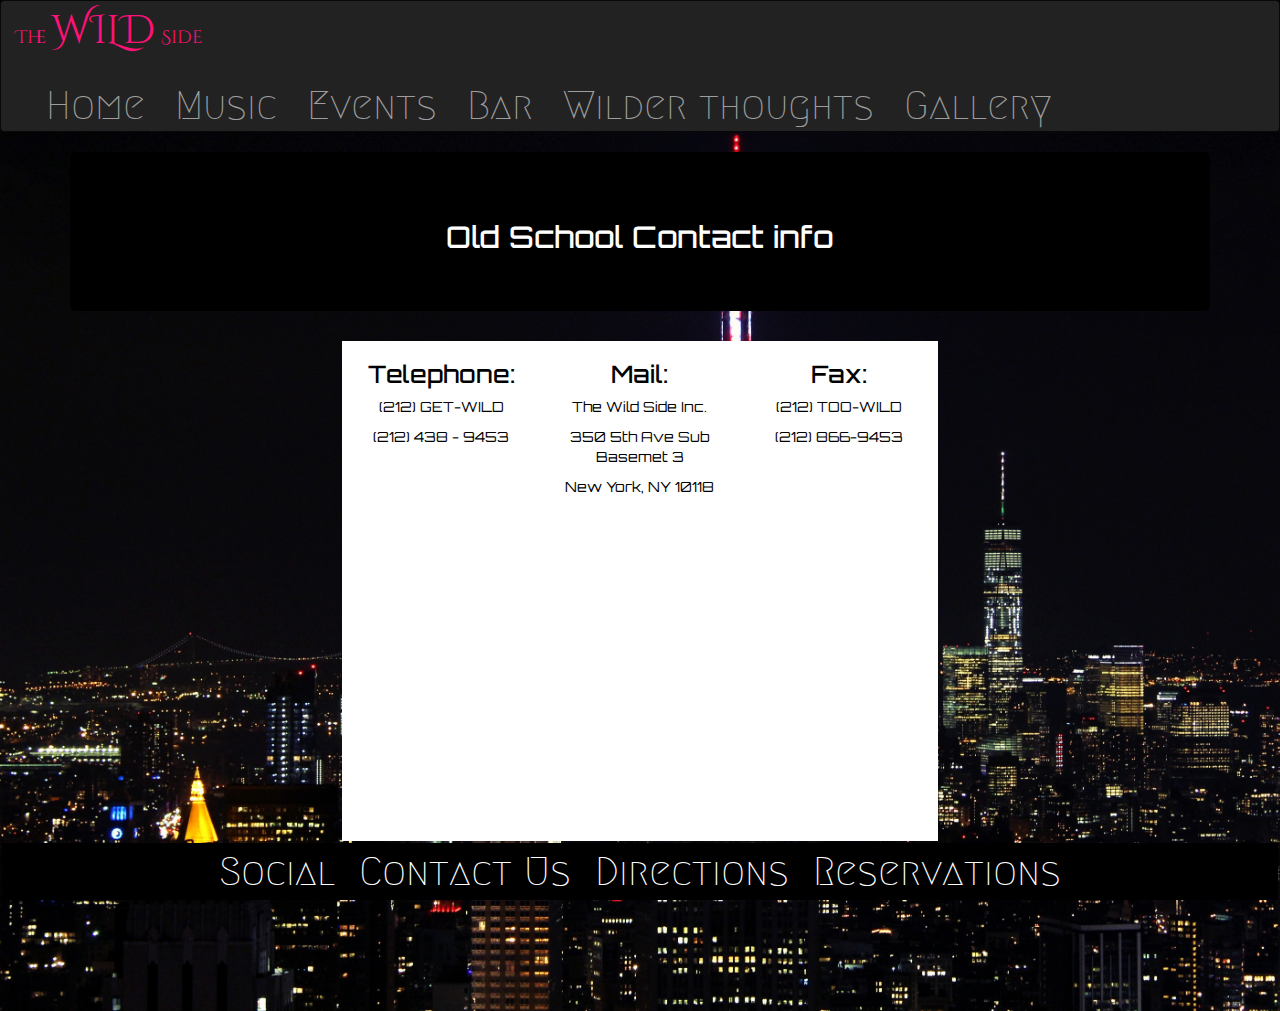
<file: contact.html>
<!DOCTYPE html>
<html>
<head>
	<title>The WILD SIDE | Contact</title>
		<link rel="stylesheet" href="https://maxcdn.bootstrapcdn.com/bootstrap/3.3.7/css/bootstrap.min.css" integrity="sha384-BVYiiSIFeK1dGmJRAkycuHAHRg32OmUcww7on3RYdg4Va+PmSTsz/K68vbdEjh4u" crossorigin="anonymous">
		<link href="https://fonts.googleapis.com/css?family=Cinzel+Decorative|Megrim|Orbitron:700" rel="stylesheet">
		<link rel="stylesheet" type="text/css" href="css/styles.css">
</head>
<body class="bck background">
	<nav class="navbar navbar-inverse">
		<div class="container-fluid">
			<div class="navbar-header">
      			<button type="button" class="navbar-toggle collapsed" data-toggle="collapse" data-target="#bs-example-navbar-collapse-1" aria-expanded="false">
      				<span class="sr-only">Toggle navigation</span>
        			<span class="icon-bar"></span>
        			<span class="icon-bar"></span>
        			<span class="icon-bar"></span>
      			</button>
      			<h1 class="logo" ><a href="index.html" class="navbar-brand normal">The <span>WILD</span> Side</a></h1>
    		</div>
			<div class="collapse navbar-collapse" id="bs-example-navbar-collapse-1">		
			<ul class="nav navbar-nav">
				<li><a href="index.html">Home</a></li>
				<li><a href="music.html">Music</a></li>
				<li><a href="events.html">Events</a></li>
				<li><a href="bar.html">Bar</a></li>
				<li><a href="wilder.html">Wilder thoughts</a></li>
				<li><a href="Gallery.html">Gallery</a></li>
			</ul>
		</div>
	</nav>

	<div class="container">
		<div class="jumbotron">
	    	<h2>Old School Contact info</h2>
	    </div>
	    
	    <div class="row flex">
	        <div class="content">
		        <div class="col-lg-4 col-sm-6 col-xs-12 ">
		        	<div>
		        		<h3>Telephone:</h3> 
		        		<p>(212) GET-WILD</p>
		        		<p>(212) 438 - 9453</p>
		        	</div>
		        </div>
		        
		        <div class="col-lg-4 col-sm-6 col-xs-12 ">
		        	<div >
		        		<h3>Mail:</h3>
		        		<p>The Wild Side Inc.</p>
		        		<p>350 5th Ave Sub Basemet 3</p>
		        		<p>New York, NY 10118</p>
		        	</div>
		        </div>
		       
		        <div class="col-lg-4 col-sm-6 col-xs-12 ">
		        	<div>
		        		<h3>Fax:</h3>
		        		<p>(212) TOO-WILD</p>
		        		<p>(212) 866-9453</p>	        		
		        	</div>
		        </div>
		    </div>
	    </div><!-- ends row -->
	
	<footer class="footer navbar-fixed-bottom">
		<ul>
			<li><a href="social.html">Social</a></li> 
			<li><a href="contact.html">Contact Us</a></li>
			<li><a href="directions.html">Directions</a></li>
			<li><a href="Reservations.html">Reservations</a></li>
		</ul>
	</footer>

<script
  src="https://code.jquery.com/jquery-3.2.1.min.js"
  integrity="sha256-hwg4gsxgFZhOsEEamdOYGBf13FyQuiTwlAQgxVSNgt4="
  crossorigin="anonymous"></script>
  <script type="text/javascript" src="https://maxcdn.bootstrapcdn.com/bootstrap/3.3.7/js/bootstrap.min.js"></script>
</body>
</html>
</file>
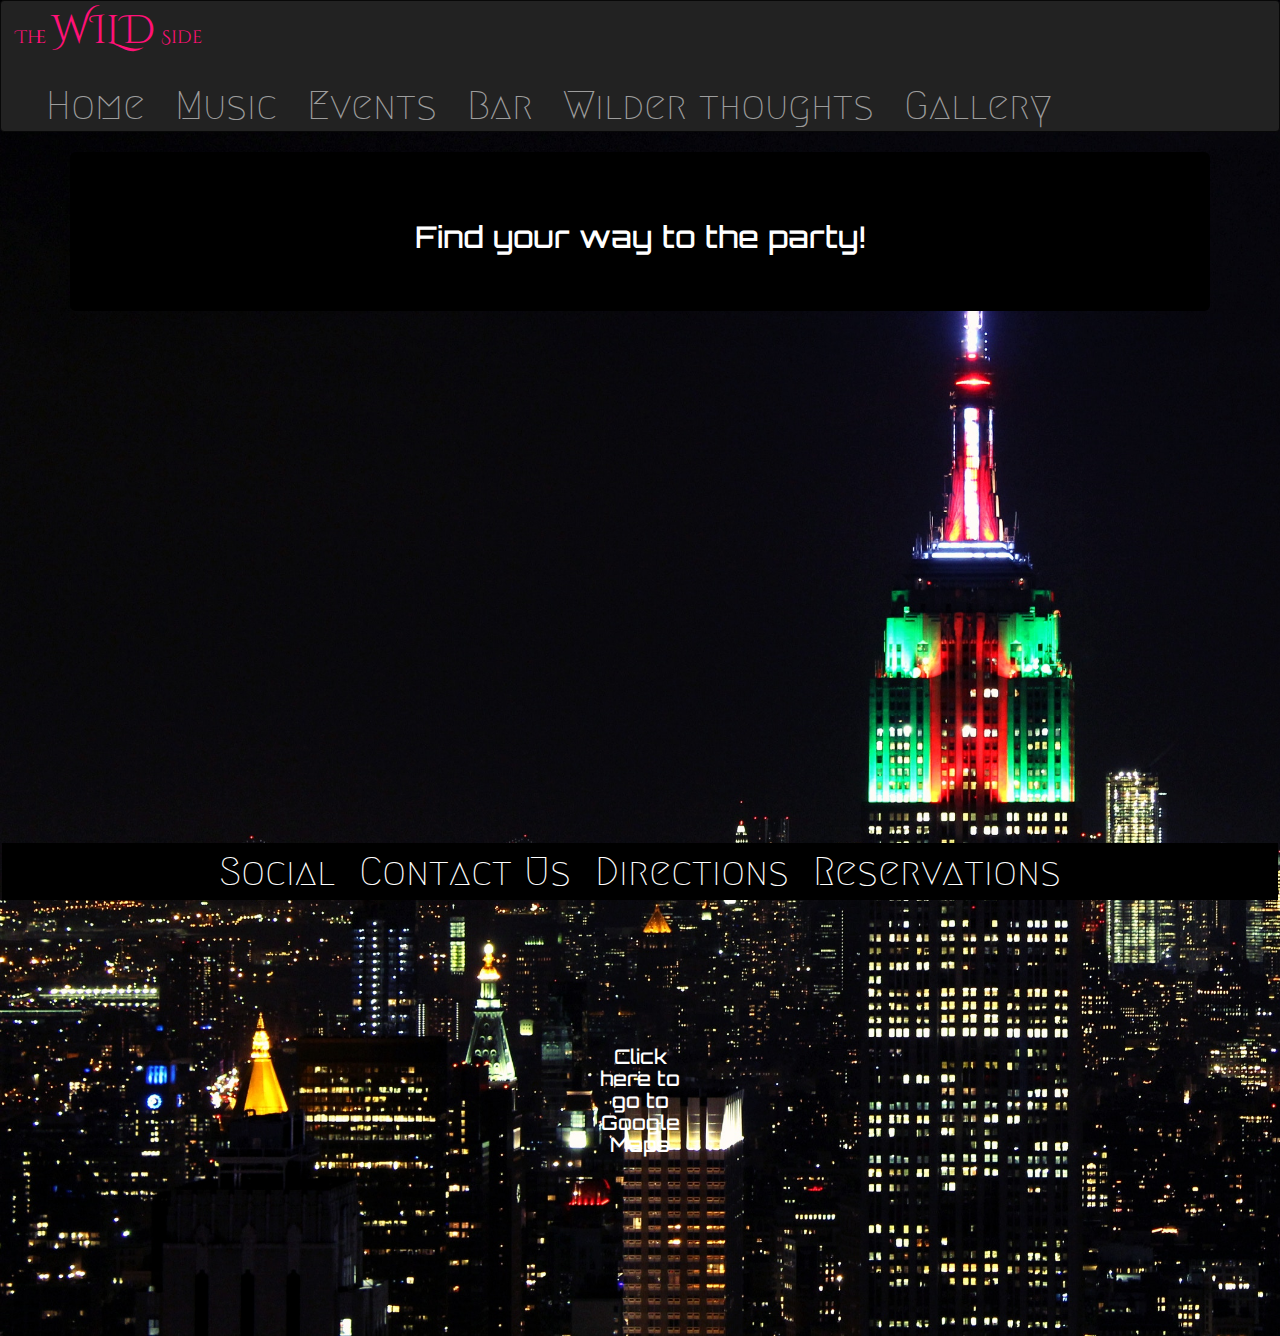
<file: directions.html>
<!DOCTYPE html>
<html>
<head>
	<title>The WILD SIDE | Directions</title>
		<link rel="stylesheet" href="https://maxcdn.bootstrapcdn.com/bootstrap/3.3.7/css/bootstrap.min.css" integrity="sha384-BVYiiSIFeK1dGmJRAkycuHAHRg32OmUcww7on3RYdg4Va+PmSTsz/K68vbdEjh4u" crossorigin="anonymous">
		<link href="https://fonts.googleapis.com/css?family=Cinzel+Decorative|Megrim|Orbitron:700" rel="stylesheet">
		<link rel="stylesheet" type="text/css" href="css/styles.css">
</head>
<body class="bck background">
	<nav class="navbar navbar-inverse">
		<div class="container-fluid">
			<div class="navbar-header">
      			<button type="button" class="navbar-toggle collapsed" data-toggle="collapse" data-target="#bs-example-navbar-collapse-1" aria-expanded="false">
      				<span class="sr-only">Toggle navigation</span>
        			<span class="icon-bar"></span>
        			<span class="icon-bar"></span>
        			<span class="icon-bar"></span>
      			</button>
      			<h1 class="logo" ><a href="index.html" class="navbar-brand normal">The <span>WILD</span> Side</a></h1>
    		</div>
			<div class="collapse navbar-collapse" id="bs-example-navbar-collapse-1">		
			<ul class="nav navbar-nav">
				<li><a href="index.html">Home</a></li>
				<li><a href="music.html">Music</a></li>
				<li><a href="events.html">Events</a></li>
				<li><a href="bar.html">Bar</a></li>
				<li><a href="wilder.html">Wilder thoughts</a></li>
				<li><a href="Gallery.html">Gallery</a></li>
			</ul>
		</div>
	</nav>

	<div class="container">
		<div class="jumbotron">
	    	<h2>Find your way to the party!</h2>
	    </div>
	    
	    <div class="row flex">
	        <div class="col-lg-12 col-sm-12 col-xs-12 frame">
	        	<iframe src="https://www.google.com/maps/embed?pb=!1m18!1m12!1m3!1d6045.271040724034!2d-73.9904545030927!3d40.74804492076489!2m3!1f0!2f0!3f0!3m2!1i1024!2i768!4f13.1!3m3!1m2!1s0x89c259a9b3117469%3A0xd134e199a405a163!2sEmpire+State+Building!5e0!3m2!1sen!2sus!4v1513187641803" width="800" height="600" frameborder="0" style="border:0" allowfullscreen></iframe>
	        </div>

	        <div class="col-lg-12 col-sm-12 col-xs-12 ">
	        	<div class="icon">
	        		<h3><a href="https://www.google.com/maps/place/Empire+State+Building/@40.7484405,-73.9878531,17z/data=!3m1!4b1!4m5!3m4!1s0x89c259a9b3117469:0xd134e199a405a163!8m2!3d40.7484405!4d-73.9856644" class="social">Click here to go to Google Maps</a></h3>
	        	</div>
	        </div>

	       
	    </div><!-- ends row -->
	<footer class="footer navbar-fixed-bottom">
		<ul>
			<li><a href="social.html">Social</a></li> 
			<li><a href="contact.html">Contact Us</a></li>
			<li><a href="directions.html">Directions</a></li>
			<li><a href="Reservations.html">Reservations</a></li>
		</ul>
	</footer>
<script
  src="https://code.jquery.com/jquery-3.2.1.min.js"
  integrity="sha256-hwg4gsxgFZhOsEEamdOYGBf13FyQuiTwlAQgxVSNgt4="
  crossorigin="anonymous"></script>
  <script type="text/javascript" src="https://maxcdn.bootstrapcdn.com/bootstrap/3.3.7/js/bootstrap.min.js"></script>
</body>
</html>
</file>
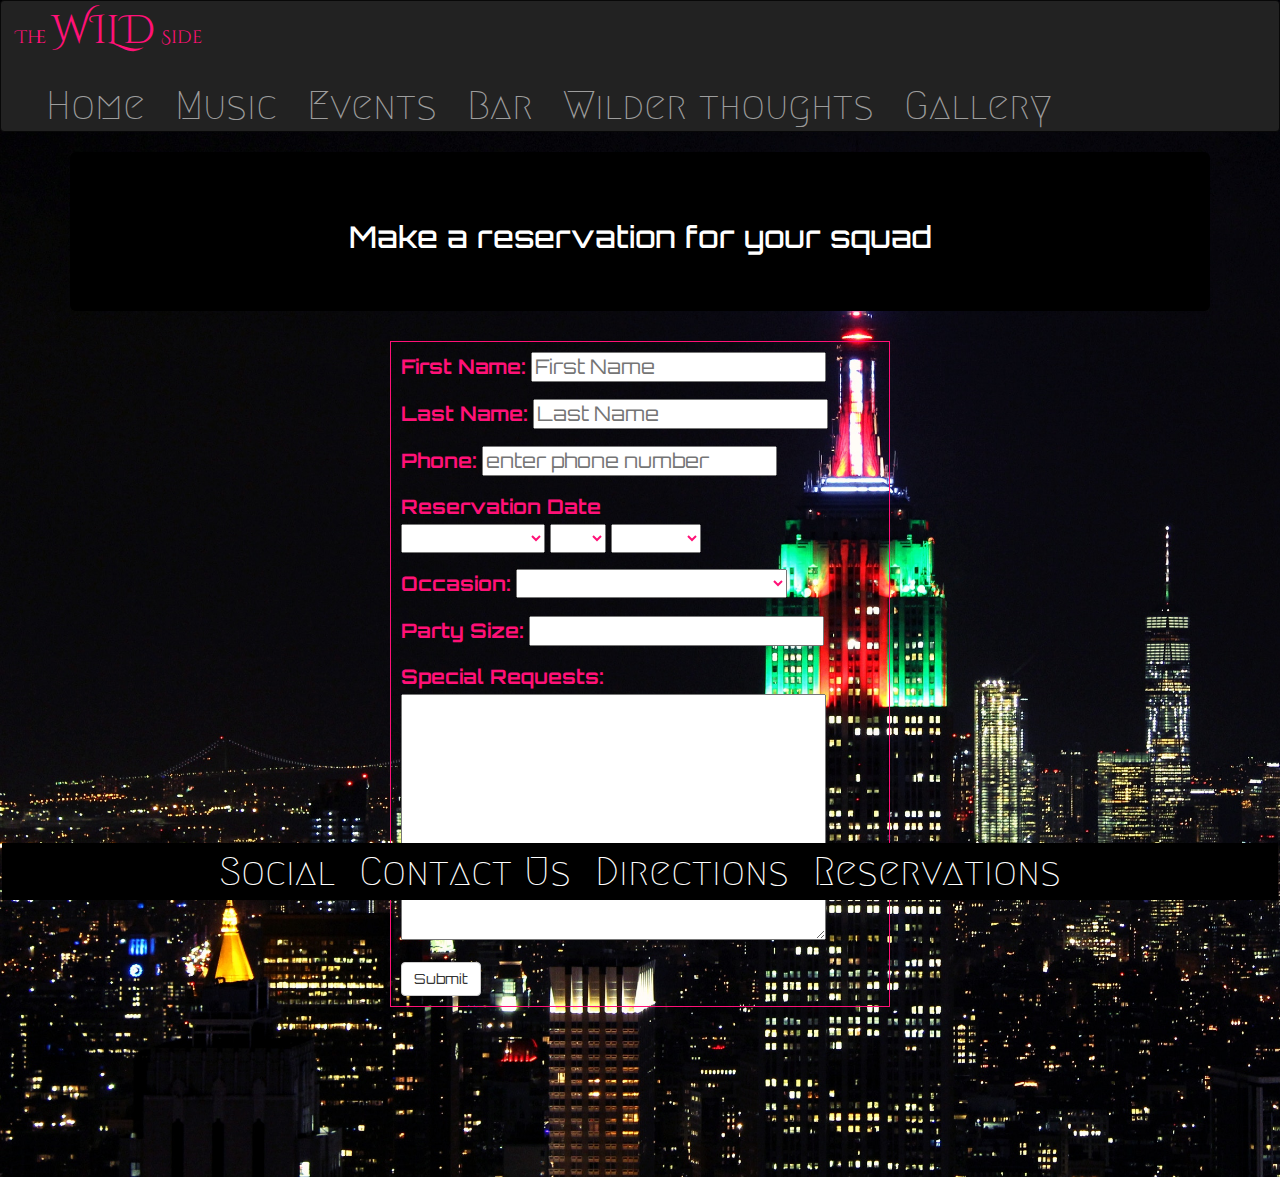
<file: reservations.html>
<!DOCTYPE html>
<html>
<head>
	<title>The WILD SIDE | Reservations </title>
		<link rel="stylesheet" href="https://maxcdn.bootstrapcdn.com/bootstrap/3.3.7/css/bootstrap.min.css" integrity="sha384-BVYiiSIFeK1dGmJRAkycuHAHRg32OmUcww7on3RYdg4Va+PmSTsz/K68vbdEjh4u" crossorigin="anonymous">
		<link href="https://fonts.googleapis.com/css?family=Cinzel+Decorative|Megrim|Orbitron:700" rel="stylesheet">
		<link rel="stylesheet" type="text/css" href="css/styles.css">
</head>
<body class="bck background">
	<nav class="navbar navbar-inverse">
		<div class="container-fluid">
			<div class="navbar-header">
      			<button type="button" class="navbar-toggle collapsed" data-toggle="collapse" data-target="#bs-example-navbar-collapse-1" aria-expanded="false">
      				<span class="sr-only">Toggle navigation</span>
        			<span class="icon-bar"></span>
        			<span class="icon-bar"></span>
        			<span class="icon-bar"></span>
      			</button>
      			<h1 class="logo" ><a href="index.html" class="navbar-brand normal">The <span>WILD</span> Side</a></h1>
    		</div>
			<div class="collapse navbar-collapse" id="bs-example-navbar-collapse-1">		
			<ul class="nav navbar-nav">
				<li><a href="index.html">Home</a></li>
				<li><a href="music.html">Music</a></li>
				<li><a href="events.html">Events</a></li>
				<li><a href="bar.html">Bar</a></li>
				<li><a href="wilder.html">Wilder thoughts</a></li>
				<li><a href="Gallery.html">Gallery</a></li>
			</ul>
		</div>
	</nav>

	<div class="container">
		<div class="jumbotron">
			<H2>Make a reservation for your squad</H2>
		</div>
		<div class="row">
	    	<div class="col-xs-12 ">
	        	<div class="reservation">
	        		<article>
	        			<div id="errorText"></div>
			        	<form action="results.html">
			        		<fieldset class="form-group">
			        			<label for="fname">First Name: </label>
			        			<input type="text" name="firstname" id="fname" placeholder="First Name" required>
			        		</fieldset>

			        		<fieldset class="form-group">
			        			<label for="lname">Last Name: </label>
			        			<input type="text" name="lastname" id="lname" placeholder="Last Name" required>
			        			<div class="errorMessage"></div>
			        		</fieldset>

			        		<fieldset class="form-group" required>
			        			<label for="phone">Phone:</label>
			        			<input type="number" name="phone" id="phone" placeholder="enter phone number" min="1111111111" required>
			        		</fieldset>

				        	<fieldset id="reservationDate" class="checks form-group">
					            <label>Reservation Date</label>
					            <div class="inline" id="reserveDate">
					               <select id="reserveMo" name="ReserveMonth" required>
					                  <option value="1">January</option>
					                  <option value="2">February</option>
					                  <option value="3">March</option>
					                  <option value="4">April</option>
					                  <option value="5">May</option>
					                  <option value="6">June</option>
					                  <option value="7">July</option>
					                  <option value="8">August</option>
					                  <option value="9">September</option>
					                  <option value="10">October</option>
					                  <option value="11">November</option>
					                  <option value="12">December</option>
					               </select>
					               <select id="reserveDy" name="ReserveDay" required="required">
					                  <option value="1">1</option>
					                  <option value="2">2</option>
					                  <option value="3">3</option>
					                  <option value="4">4</option>
					                  <option value="5">5</option>
					                  <option value="6">6</option>
					                  <option value="7">7</option>
					                  <option value="8">8</option>
					                  <option value="9">9</option>
					                  <option value="10">10</option>
					                  <option value="11">11</option>
					                  <option value="12">12</option>
					                  <option value="13">13</option>
					                  <option value="14">14</option>
					                  <option value="15">15</option>
					                  <option value="16">16</option>
					                  <option value="17">17</option>
					                  <option value="18">18</option>
					                  <option value="19">19</option>
					                  <option value="20">20</option>
					                  <option value="21">21</option>
					                  <option value="22">22</option>
					                  <option value="23">23</option>
					                  <option value="24">24</option>
					                  <option value="25">25</option>
					                  <option value="26">26</option>
					                  <option value="27">27</option>
					                  <option value="28">28</option>
					                  <option value="29">29</option>
					                  <option value="30">30</option>
					                  <option value="31">31</option>
					               </select>
					               <select id="reserveYr" name="Reserveyear" required="required">
					                  <option value="2017">2017</option>
					                  <option value="2018">2018</option>
					                  <option value="2019">2019</option>
					                  <option value="2020">2020</option>
					               </select>
					            </div>
					            <div class="errorMessage"></div>
					         </fieldset>
				        		
			        		
			        		<fieldset class="form-group">
				        		<label for="occasion">Occasion:</label>
				        		<select name="occasion" id="occasion" required>
			  						<option value="birthday">Birthday</option>
			  						<option value="holiday">Holiday</option>
			  						<option value="promotion">Job Promotion</option>
			  						<option value="anniversary">Anniversary</option>
			  						<option value="graduation">Graduation</option>
			  						<option value="marriage">Marriage/Engagement</option>
			  						<option value="wild">Wild Time</option> 
								</select>
							</fieldset>

							<div class="form-group">
								<label for="party-size" >Party Size:</label>
								<input type="number" name="party-size" id="party-size" min="1" required>
							</div>

							<div class="form-group">
							<label for="special-requests">Special Requests:</label>	
							<textarea name="special-requests" id="special-requests" rows="10" cols="30"></textarea>
							</div>

							<div class="errorMessage"></div>
							
							<button type="submit" class="btn btn-default">Submit</button>
			        	</form>
			        </article>	
	        	</div>
	        </div>	       	    
	    </div><!-- ends row -->
	<footer class="footer navbar-fixed-bottom">
		<ul>
			<li><a href="social.html">Social</a></li> 
			<li><a href="contact.html">Contact Us</a></li>
			<li><a href="directions.html">Directions</a></li>
			<li><a href="Reservations.html">Reservations</a></li>
		</ul>
	</footer>
<script
  src="https://code.jquery.com/jquery-3.2.1.min.js"
  integrity="sha256-hwg4gsxgFZhOsEEamdOYGBf13FyQuiTwlAQgxVSNgt4="
  crossorigin="anonymous"></script>
  <script type="text/javascript" src="https://maxcdn.bootstrapcdn.com/bootstrap/3.3.7/js/bootstrap.min.js"></script>
  <script type="text/javascript" src="wild.js"></script>
 </body>
</html>
</file>
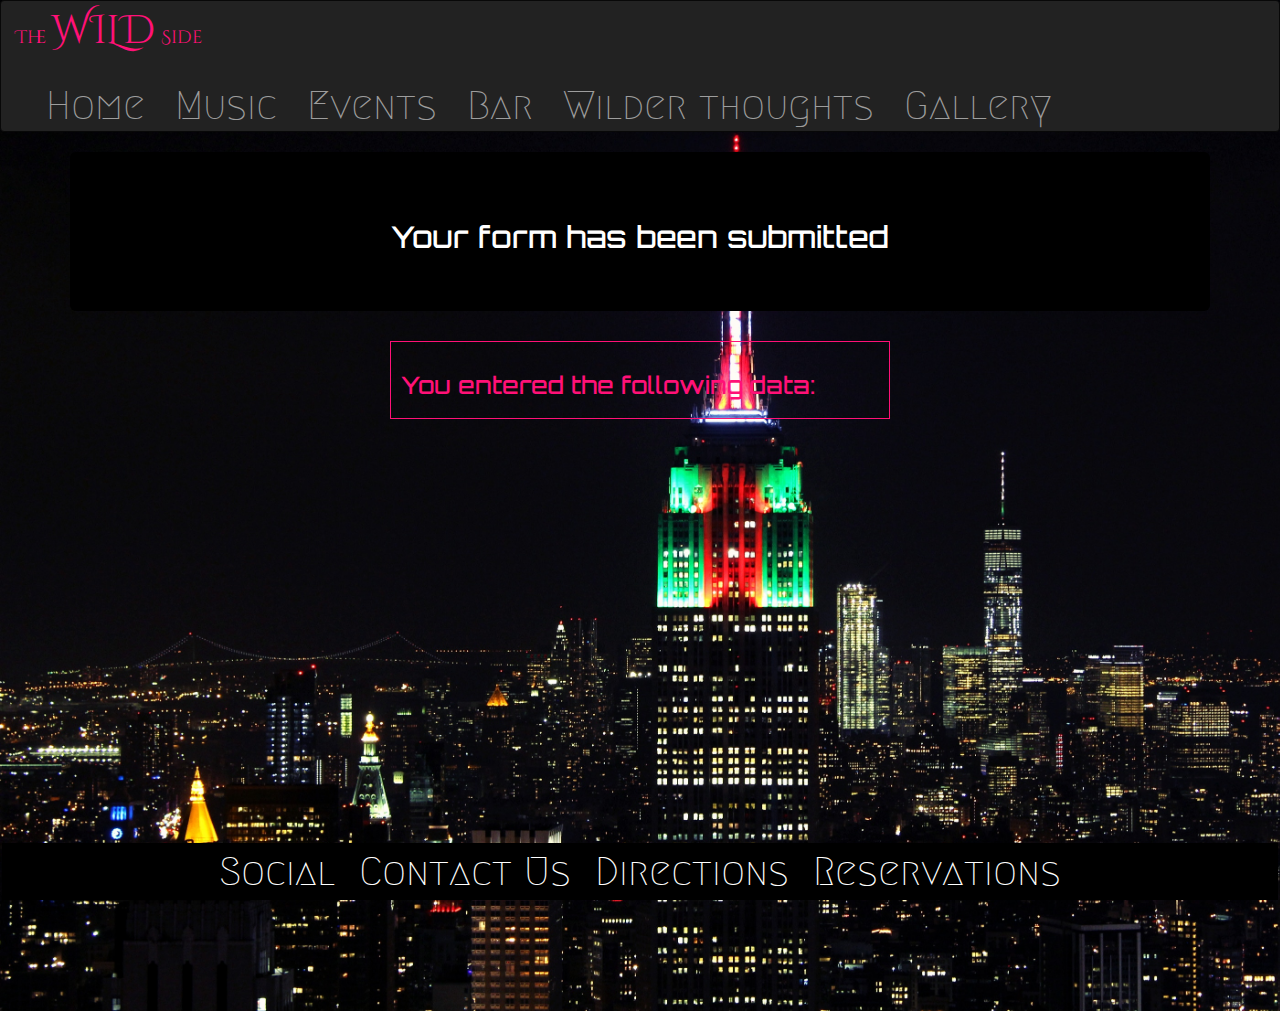
<file: results.html>
<!DOCTYPE html>
<html>
<head>
	<title>The WILD SIDE | Review </title>
		<link rel="stylesheet" href="https://maxcdn.bootstrapcdn.com/bootstrap/3.3.7/css/bootstrap.min.css" integrity="sha384-BVYiiSIFeK1dGmJRAkycuHAHRg32OmUcww7on3RYdg4Va+PmSTsz/K68vbdEjh4u" crossorigin="anonymous">
		<link href="https://fonts.googleapis.com/css?family=Cinzel+Decorative|Megrim|Orbitron:700" rel="stylesheet">
		<link rel="stylesheet" type="text/css" href="css/styles.css">
</head>
<body class="bck background">
	<nav class="navbar navbar-inverse">
		<div class="container-fluid">
			<div class="navbar-header">
      			<button type="button" class="navbar-toggle collapsed" data-toggle="collapse" data-target="#bs-example-navbar-collapse-1" aria-expanded="false">
      				<span class="sr-only">Toggle navigation</span>
        			<span class="icon-bar"></span>
        			<span class="icon-bar"></span>
        			<span class="icon-bar"></span>
      			</button>
      			<h1 class="logo" ><a href="index.html" class="navbar-brand normal">The <span>WILD</span> Side</a></h1>
    		</div>
			<div class="collapse navbar-collapse" id="bs-example-navbar-collapse-1">		
			<ul class="nav navbar-nav">
				<li><a href="index.html">Home</a></li>
				<li><a href="music.html">Music</a></li>
				<li><a href="events.html">Events</a></li>
				<li><a href="bar.html">Bar</a></li>
				<li><a href="wilder.html">Wilder thoughts</a></li>
				<li><a href="Gallery.html">Gallery</a></li>
			</ul>
		</div>
	</nav>

	<div class="container">
		<div class="jumbotron">
	    	<h2>Your form has been submitted</h2>
	    </div>

	    <div class="row">
	    	<div class="col-xs-12">
	    		<div class="reservation">
			    <article>
				  <div class="results">
			         <h3>You entered the following data:</h3>
			   
			         <script>
			             var formData = location.search;
			             formData = formData.substring(1, formData.length);
			             while (formData.indexOf("+") !== -1) {
			                formData = formData.replace("+", " ");
			             }
			             formData = decodeURIComponent(formData);
			             var formArray = formData.split("&");
			             for (var i = 0; i < formArray.length; i = i + 1) {
			                document.write("<p>" + formArray[i] + "</p>");
			             }
			         </script>
			    </article>
			</div>
			</div>
		</div>
	    
	    </div><!-- ends row -->
	<footer class="footer navbar-fixed-bottom">
		<ul>
			<li><a href="social.html">Social</a></li> 
			<li><a href="contact.html">Contact Us</a></li>
			<li><a href="directions.html">Directions</a></li>
			<li><a href="Reservations.html">Reservations</a></li>
		</ul>
	</footer>
<script
  src="https://code.jquery.com/jquery-3.2.1.min.js"
  integrity="sha256-hwg4gsxgFZhOsEEamdOYGBf13FyQuiTwlAQgxVSNgt4="
  crossorigin="anonymous"></script>
  <script type="text/javascript" src="https://maxcdn.bootstrapcdn.com/bootstrap/3.3.7/js/bootstrap.min.js"></script>
</body>
</html>
</file>
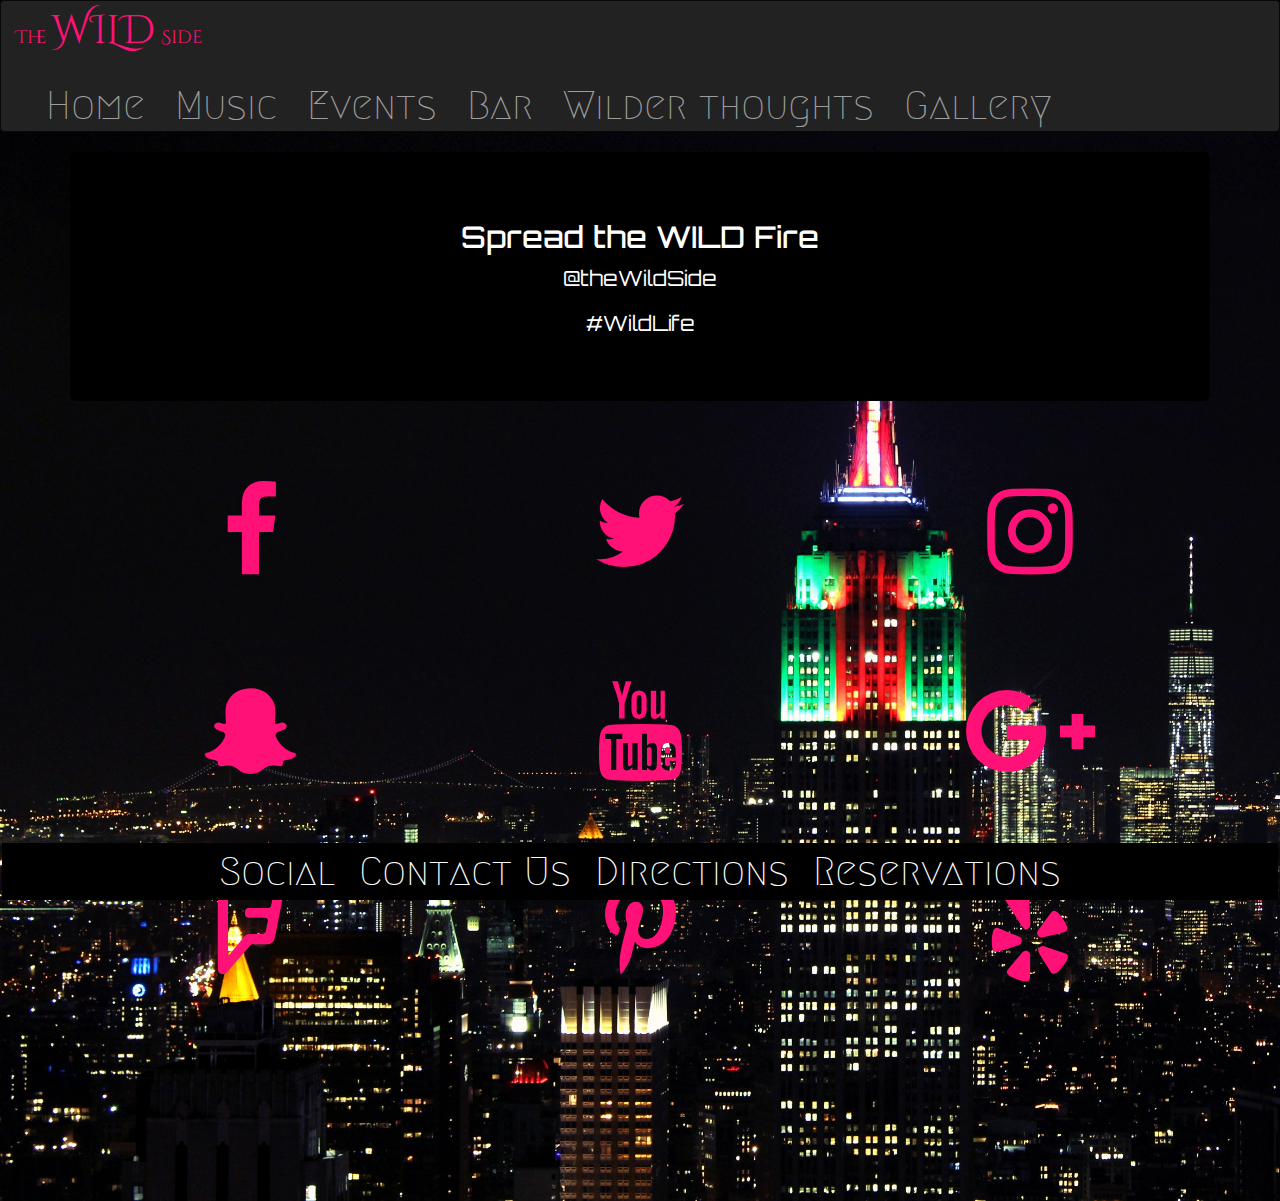
<file: social.html>
<!DOCTYPE html>
<html>
<head>
	<title>The WILD SIDE | Social</title>
		<link rel="stylesheet" href="https://maxcdn.bootstrapcdn.com/bootstrap/3.3.7/css/bootstrap.min.css" integrity="sha384-BVYiiSIFeK1dGmJRAkycuHAHRg32OmUcww7on3RYdg4Va+PmSTsz/K68vbdEjh4u" crossorigin="anonymous">
		<link href="https://fonts.googleapis.com/css?family=Cinzel+Decorative|Megrim|Orbitron:700" rel="stylesheet">
		<link rel="stylesheet" href="font-awesome/css/font-awesome.min.css">
		<link rel="stylesheet" type="text/css" href="css/styles.css">
</head>
<body class="bck background">
	<nav class="navbar navbar-inverse">
		<div class="container-fluid">
			<div class="navbar-header">
      			<button type="button" class="navbar-toggle collapsed" data-toggle="collapse" data-target="#bs-example-navbar-collapse-1" aria-expanded="false">
      				<span class="sr-only">Toggle navigation</span>
        			<span class="icon-bar"></span>
        			<span class="icon-bar"></span>
        			<span class="icon-bar"></span>
      			</button>
      			<h1 class="logo"><a href="index.html" class="navbar-brand normal">The <span>WILD</span> Side</a></h1>
    		</div>
			<div class="collapse navbar-collapse" id="bs-example-navbar-collapse-1">		
			<ul class="nav navbar-nav">
				<li><a href="index.html">Home</a></li>
				<li><a href="music.html">Music</a></li>
				<li><a href="events.html">Events</a></li>
				<li><a href="bar.html">Bar</a></li>
				<li><a href="wilder.html">Wilder thoughts</a></li>
				<li><a href="Gallery.html">Gallery</a></li>
			</ul>
		</div>
	</nav>

	<div class="container">
		<div class="jumbotron">
	    	<h2>Spread the WILD Fire</h2>
	    	<p>@theWildSide</p>
	    	<p>#WildLife<p>
	    </div>
	    
	    <div class="row flex">
	        <div class="col-lg-4 col-sm-6 col-xs-12 ">
	        	<div class="icon"><a href="https://www.facebook.com"><i class="fa fa-facebook fa-5x social" aria-hidden="true"></i></a></div>
	   		</div>

	   		<div class="col-lg-4 col-sm-6 col-xs-12 ">
	        	<div class="icon"><a href="https://twitter.com/?lang=en"><i class="fa fa-twitter fa-5x social" aria-hidden="true"></i></a></div>
	   		</div>

	   		<div class="col-lg-4 col-sm-6 col-xs-12 ">
	        	<div class="icon"><a href="https://www.instagram.com/accounts/login/"><i class="fa fa-instagram fa-5x social" aria-hidden="true"></i></a></div>
	   		</div>

	   		<div class="col-lg-4 col-sm-6 col-xs-12 ">
	        	<div class="icon"><a href="https://www.snapchat.com/"><i class="fa fa-snapchat-ghost fa-5x social" aria-hidden="true"></i></a></div>
	   		</div>

	   		<div class="col-lg-4 col-sm-6 col-xs-12 ">
	        	<div class="icon"><a href="https://www.youtube.com/"><i class="fa fa-youtube fa-5x social" aria-hidden="true"></i></a></div>
	   		</div>

	   		<div class="col-lg-4 col-sm-6 col-xs-12 ">
	        	<div class="icon"><a href="https://plus.google.com/discover"><i class="fa fa-google-plus fa-5x social" aria-hidden="true"></i></a></div>
	   		</div>

	   		<div class="col-lg-4 col-sm-6 col-xs-12 ">
	        	<div class="icon"><a href="https://foursquare.com/"><i class="fa fa-foursquare fa-5x social" aria-hidden="true"></i></a></div>
	   		</div>

	   		<div class="col-lg-4 col-sm-6 col-xs-12 ">
	        	<div class="icon"><a href="https://www.pinterest.com/"><i class="fa fa-pinterest-p fa-5x social" aria-hidden="true"></i></a></div>
	   		</div>

	   		<div class="col-lg-4 col-sm-6 col-xs-12 ">
	        	<div class="icon"><a href="https://www.yelp.com/nyc"><i class="fa fa-yelp fa-5x social" aria-hidden="true"></i></a></div>
	   		</div>

	   	</div><!-- ends row -->
	<footer class="footer navbar-fixed-bottom">
		<ul>
			<li><a href="social.html">Social</a></li> 
			<li><a href="contact.html">Contact Us</a></li>
			<li><a href="directions.html">Directions</a></li>
			<li><a href="Reservations.html">Reservations</a></li>
		</ul>
	</footer>
<script
  src="https://code.jquery.com/jquery-3.2.1.min.js"
  integrity="sha256-hwg4gsxgFZhOsEEamdOYGBf13FyQuiTwlAQgxVSNgt4="
  crossorigin="anonymous"></script>
  <script type="text/javascript" src="https://maxcdn.bootstrapcdn.com/bootstrap/3.3.7/js/bootstrap.min.js"></script>
</body>
</html>
</file>
<file: css/styles.css>
body	{
	background-color: #000;
	padding-bottom: 170px;
}

nav {
	font-family: 'Cinzel Decorative', cursive;
	text-align: center;
}

/*override bootstrap styling logo*/
.logo a, .navbar-inverse .navbar-brand {
  		color: #FF1177;
  		padding-top: 0;
}

/*applies glow on hover*/
.logo a:hover{
	color: #fff;
	text-decoration: underline;
	text-shadow: 0 0 5px #fff, 0 0 10px #fff, 0 0 20px #ff0080, 0 0 30px #ff0080, 0 0 40px #ff0080, 0 0 55px #ff0080, 0 0 75px #ff0080;
}

/*makes the word "WILD" larger than the rest of the text*/
span {
	font-size: 40px;	
}


nav li, footer li{
	display: inline;
	font-size: 40px;
	font-family: 'Megrim', cursive;	
	padding-top: 10px;
}

.jumbotron {
	text-align: center;
	background-color: #000;
	font-family: 'Orbitron', sans-serif;
	color: #fff;
}

.row {
	text-align: center;
	font-family: 'Orbitron', sans-serif;
	height: 100%;
	min-height: 500PX;
}

.row a{
	text-align: center;
	color: #fff;
	font-size: 20px;
	display : block;
  	width:100px;
  	height:40px;
}

/*fixes issue with imgs of different sizes not staying in grid properly*/
.flex {
  display: flex;
  flex-wrap: wrap;
}

.icon {
	position: relative;
	height: 200px;
}
.social {
	color: #FF1177;
	position: absolute;
	top: 50%;
	left: 50%;
	transform: translate(-50%, -50%);
}

.social:hover {
	color: #fff;
	text-decoration: underline;
	text-shadow: 0 0 5px #fff, 0 0 10px #fff, 0 0 20px #ff0080, 0 0 30px #ff0080, 0 0 40px #ff0080, 0 0 55px #ff0080, 0 0 75px #ff0080;
}

.content {
	background-color: #fff;
	color: #000;
	margin-left: auto;
	margin-right: auto;
}

iframe, .frame{
	display: none;

}
/*----------Media queries for laptop and desktop----------*/
@media (min-width: 750px) {
	.background {
		background-image: url("../images/ambience3.jpg");	
		background-repeat: no-repeat;
		background-size: cover;
	}

	iframe, .frame {
		display: initial;
	}	
}


/*styling for reseration page elements*/
.reservation {
	width: 500px;
	margin-left: auto;
	margin-right: auto;
	border: 1px solid #FF1177;
	color: #FF1177;
	text-align: left;
	padding: 10px;
	font-size: 20px;

}

fieldset div.errorMessage {
   display: none;
   color: red;
   margin-top: 10px;
}


#errorText {
   display: none;
   text-align: center;
   padding: 10px;
   margin: 0 auto;
   margin: 15px 15px 0;
   background: rgb(124,124,136);
   color: white;
   border: 2px solid rgb(190,50,38);
}

input, label, select, textarea, fieldset p, div.errorMessage{

   line-height: 1.2em;
}

fieldset.checks input, div.checks input {
 
   margin-right: 5px;
}

fieldset.checks textarea {
   margin-left: 21px;
   width: 90%;
   height: 50px;
}

div.checks label {
   width: auto;
   text-align: left;
   float: none;
   clear: none;
}

footer{
	text-align: center;
}

footer ul {
	margin: 0 2px;
	padding: 0;
	background-color: #000;
}

footer li {
	padding: 5px 5px;
}

footer a {
	padding: 15px 5px;
	
}

footer li a{
	color: #fff;
}
</file>
